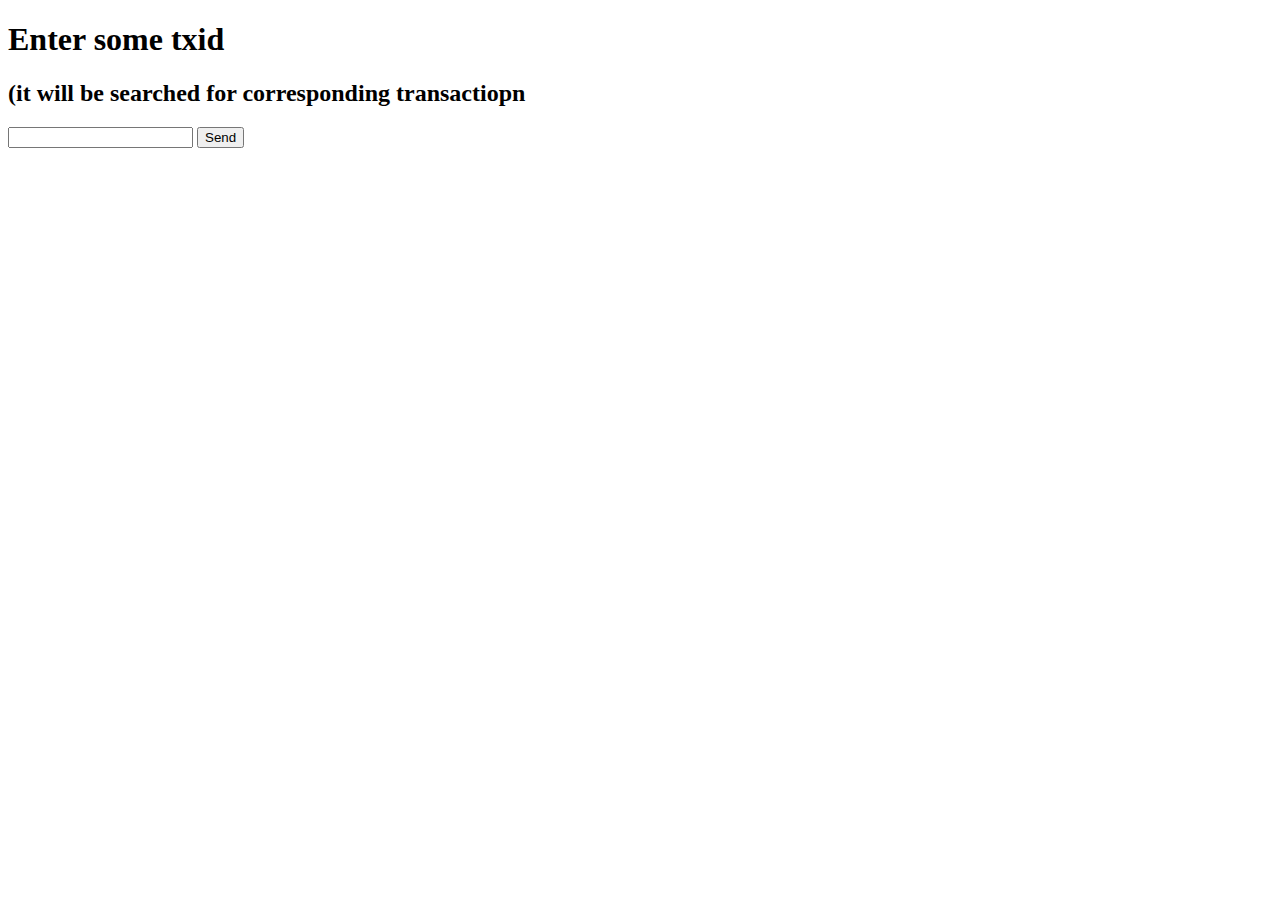
<file: static/my-form.html>
<!DOCTYPE html>
<html lang="en">
<body>
    <h1>Enter some txid</h1>
    <h2>(it will be searched for corresponding transactiopn</h2>
    <form action="." method="POST">
        <input type="text" name="text">
        <input type="submit" name="my-form" value="Send">
    </form>
</body>
</html>
</file>
